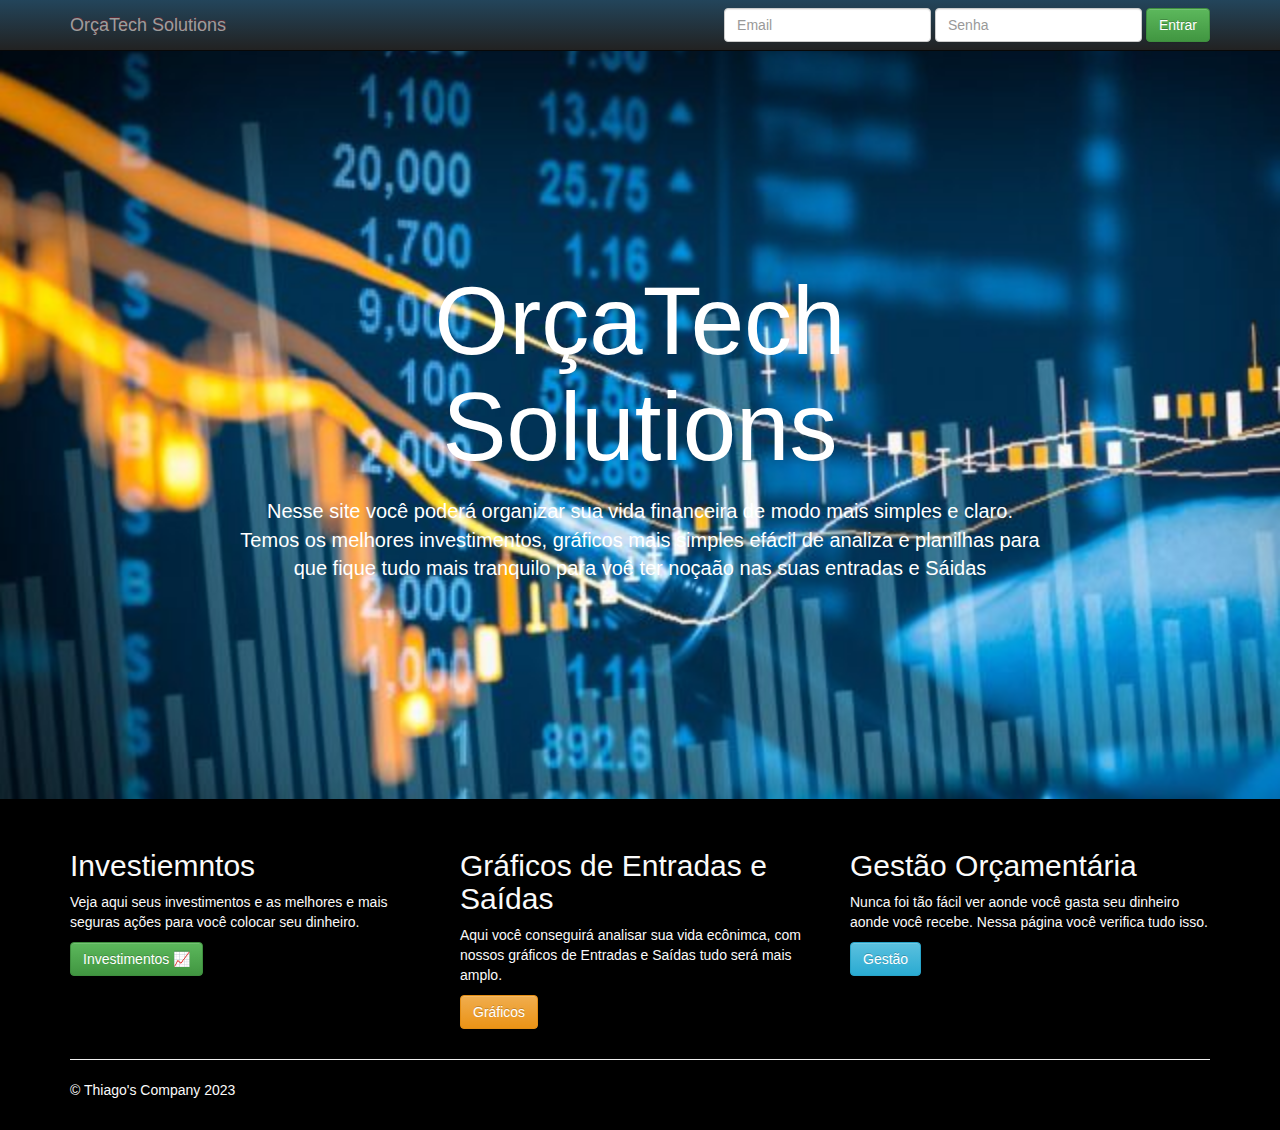
<file: index.html>
<!doctype html>
<!--[if lt IE 7]>      <html class="no-js lt-ie9 lt-ie8 lt-ie7" lang=""> <![endif]-->
<!--[if IE 7]>         <html class="no-js lt-ie9 lt-ie8" lang=""> <![endif]-->
<!--[if IE 8]>         <html class="no-js lt-ie9" lang=""> <![endif]-->
<!--[if gt IE 8]><!--> <html class="no-js" lang=""> <!--<![endif]-->
    <head>
        <meta charset="utf-8">
        <meta http-equiv="X-UA-Compatible" content="IE=edge,chrome=1">
        <title></title>
        <meta name="description" content="">
        <meta name="viewport" content="width=device-width, initial-scale=1">
        <link rel="apple-touch-icon" href="apple-touch-icon.png">

        <link rel="stylesheet" href="css/bootstrap.min.css">
        <style>
            body {
                padding-top: 50px;
                padding-bottom: 20px;
            }
        </style>
        <link rel="stylesheet" href="css/bootstrap-theme.min.css">
        <link rel="stylesheet" href="css/main.css">

        <script src="js/vendor/modernizr-2.8.3-respond-1.4.2.min.js"></script>
    </head>
    <body>
        <!--[if lt IE 8]>
            <p class="browserupgrade">You are using an <strong>outdated</strong> browser. Please <a href="http://browsehappy.com/">upgrade your browser</a> to improve your experience.</p>
        <![endif]-->
    <nav class="navbar navbar-inverse navbar-fixed-top" role="navigation">
      <div class="container">
        <div class="navbar-header">
          <button type="button" class="navbar-toggle collapsed" data-toggle="collapse" data-target="#navbar" aria-expanded="false" aria-controls="navbar">
            <span class="sr-only">Toggle navigation</span>
            <span class="icon-bar"></span>
            <span class="icon-bar"></span>
            <span class="icon-bar"></span>
          </button>
          <a class="navbar-brand" href="#">OrçaTech Solutions</a>
        </div>
        <div id="navbar" class="navbar-collapse collapse">
          <form action="painel/processa_login.php" method="POST" class="navbar-form navbar-right" role="form">
            <div class="form-group">
              <input type="text" placeholder="Email" class="form-control" name="email">
            </div>
            <div class="form-group">
              <input type="password" placeholder="Senha" class="form-control" name="senha">
            </div>
            <button type="submit" class="btn btn-success">Entrar</button>
          </form>
        </div><!--/.navbar-collapse -->
      </div>
    </nav>

    <!-- Main jumbotron for a primary marketing message or call to action -->
    <section class="jumbotron" style="background-image: url(painel/images/empresas-de-investimento-800x450.jpg)">
      <div class="container">
          <h1 style="color: white;">OrçaTech Solutions</h1>
          <p style="color: white;">Nesse site você poderá organizar sua vida financeira de modo mais simples e claro. Temos os melhores investimentos, gráficos mais simples efácil de analiza e planilhas para que fique tudo mais tranquilo para voê ter noçaão nas suas entradas e Sáidas</p>
      </div>
    </section>

    <div class="container">
      <!-- Example row of columns -->
      <div class="row">
        <div class="col-md-4">
          <h2>Investiemntos</h2>
          <p>Veja aqui seus investimentos e as melhores e mais seguras ações para você colocar seu dinheiro. </p>
          <p><button type="button" class="btn btn-success">Investimentos 📈</button></p>
        </div>
        <div class="col-md-4">
          <h2>Gráficos de Entradas e Saídas</h2>
          <p>Aqui você conseguirá analisar sua vida ecônimca, com nossos gráficos de Entradas e Saídas tudo será mais amplo.</p>
          <p><button type="button" class="btn btn-warning">Gráficos</button></p>
       </div>
        <div class="col-md-4">
          <h2>Gestão Orçamentária</h2>
          <p>Nunca foi tão fácil ver aonde você gasta seu dinheiro aonde você recebe. Nessa página você verifica tudo isso.</p>
          <p><button type="button" class="btn btn-info">Gestão</button></p>
        </div>
      </div>

      <hr>

      <footer>
        <p>&copy; Thiago's Company 2023</p>
      </footer>
    </div> <!-- /container -->        <script src="//ajax.googleapis.com/ajax/libs/jquery/1.11.2/jquery.min.js"></script>
        <script>window.jQuery || document.write('<script src="js/vendor/jquery-1.11.2.min.js"><\/script>')</script>

        <script src="js/vendor/bootstrap.min.js"></script>

        <script src="js/plugins.js"></script>
        <script src="js/main.js"></script>

        <!-- Google Analytics: change UA-XXXXX-X to be your site's ID. -->
        <script>
            (function(b,o,i,l,e,r){b.GoogleAnalyticsObject=l;b[l]||(b[l]=
            function(){(b[l].q=b[l].q||[]).push(arguments)});b[l].l=+new Date;
            e=o.createElement(i);r=o.getElementsByTagName(i)[0];
            e.src='//www.google-analytics.com/analytics.js';
            r.parentNode.insertBefore(e,r)}(window,document,'script','ga'));
            ga('create','UA-XXXXX-X','auto');ga('send','pageview');
        </script>
    </body>
</html>
</file>
<file: css/main.css>
/* ==========================================================================
   Author's custom styles
   ========================================================================== */


   .navbar-inverse {
      background-image: -webkit-linear-gradient(top, #23455B 0, #222 100%);
      background-image: -o-linear-gradient(top, #23455B 0, #222 100%);
      background-image: -webkit-gradient(linear, left top, left bottom, from(#23455B), to(#222));
      background-image: linear-gradient(to bottom, #23455B 0, #222 100%);
      filter: progid:DXImageTransform.Microsoft.gradient(startColorstr='#ff3c3c3c', endColorstr='#ff222222', GradientType=0);
      filter: progid:DXImageTransform.Microsoft.gradient(enabled=false);
      background-repeat: repeat-x
  }

  .navbar-inverse .navbar-nav>.open>a,
  .navbar-inverse .navbar-nav>.active>a {
      background-image: -webkit-linear-gradient(top, #23455B 0, #23455B 100%);
      background-image: -o-linear-gradient(top, #23455B 0, #23455B 100%);
      background-image: -webkit-gradient(linear, left top, left bottom, from(#23455B), to(#23455B));
      background-image: linear-gradient(to bottom, #23455B 0, #23455B 100%);
      filter: progid:DXImageTransform.Microsoft.gradient(startColorstr='#ff080808', endColorstr='#ff0f0f0f', GradientType=0);
      background-repeat: repeat-x;
      -webkit-box-shadow: inset 0 3px 9px rgba(0, 0, 0, .25);
      box-shadow: inset 0 3px 9px rgba(0, 0, 0, .25)
  }

  section {
   background-position: center;
   background-size: cover;
   background-attachment: fixed;
}

.jumbotron {
   display: flex;
    justify-content: center;
}

.jumbotron .container {
   margin: 150px;
   text-align: center;
   padding: 0 90px;
}

.jumbotron .container h1 {
   font-size: 96px;
   color: #fff;
}

.jumbotron h1,
.jumbotron .h1 {
    color: white
}

.jumbotron p {
    margin-bottom: 15px;
    font-size: 21px;
    font-weight: 200;
    color: white;
}

.jumbotron .container p {
   font-size: 20px;
    color: #fff;
    font-weight: lighter;
    margin: 18px 0;
}

@media screen and (min-width:768px) {
   .jumbotron {
       padding: 48px 0
   }

   .container .jumbotron,
   .container-fluid .jumbotron {
       padding-right: 60px;
       padding-left: 60px
   }

   .jumbotron h1,
   .jumbotron .h1 {
       font-size: 63px;
       color: white;
   }
}
</file>
